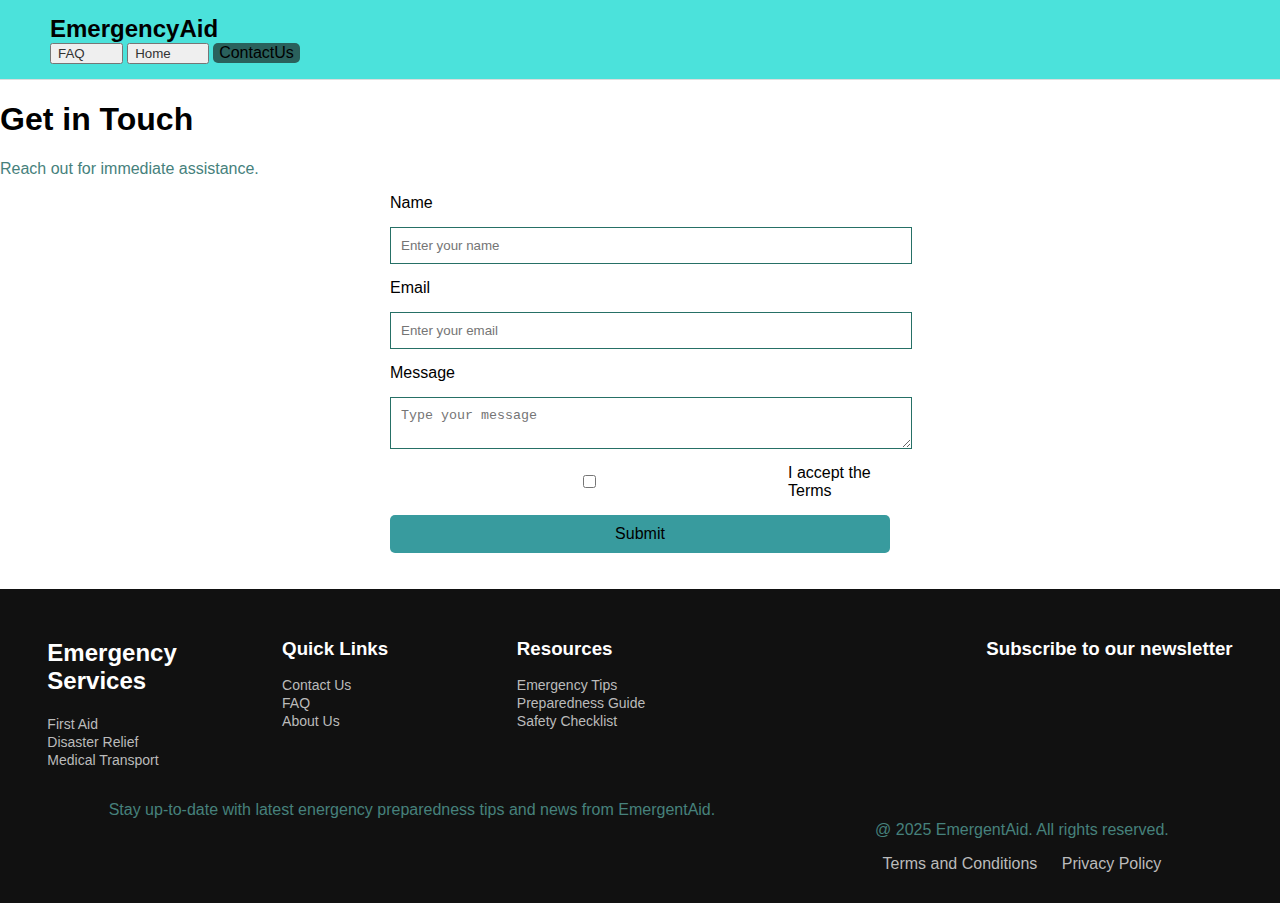
<file: contact.html>
<!DOCTYPE html>
<html lang="en">
<head>
    <meta charset="UTF-8">
    <meta name="viewport" content="width=device-width, initial-scale=1.0">
    <title>EmergentAid - Contact Us</title>
    <link rel="stylesheet" href="contact.css">
</head>
<body>
    <!--Navigation -->
    <header>
       <div class="logo">EmergencyAid</div>
       <nav> 
        <button><a href="https://quiet-fudge-c7d67b.netlify.app/">FAQ</a></button>
      <button><a href="https://123project1.netlify.app/">Home</a></button>
      <button
        class="contact-btn">ContactUs</button>
        </nav>
        </header>
        <!--contact form section-->
        <section class="Contact-Container">
            <h1>Get in Touch</h1>
            <p>Reach out for immediate assistance.</p>
            <form id="contactForm">
            <label>Name</label>       
            <input type="text" id="name" placeholder="Enter your name"required>
            <label>Email</label>
            <input type="email" id="email" placeholder="Enter your email"required>
            <label>Message</label>
            <textarea id="message" placeholder="Type your message" required></textarea>
            <div class="checkbox-container">
                <input type="checkbox" id="terms" required>
                <label for="terms">I accept the Terms</label>
            </div>
            <button type="submit" class="submit-btn">Submit </button>
           </form>
        </form>
    </section>
    <br>
    <br>
    <!-- Footer -->
    <footer>
        <div class="footer-section">
            <h2>Emergency Services</h2>
            <ul>
                <li><a href="#">First Aid</a></li>
                <li><a href="#">Disaster Relief</a></li>
                <li><a href="#">Medical Transport</a></li>
            </ul>
            </div>
            <div class="footer-section">
                <h3>Quick Links</h3>
                <ul>
               <li><a href="#">Contact Us</a></li>
                <li><a href="#">FAQ</a></li>   
                <li><a href="#">About Us</a></lI>
                </ul>
                </div>
             <div class="footer-section">
                <h3>Resources</h3>
                <ul>
                    <li><a href="#">Emergency Tips</a></li>
                    <li><a href="#">Preparedness Guide</a></li>
                    <li><a href="#">Safety Checklist</a></li>
                </ul>
            </div>
            <div class="footer-section newsletter"></div>
           <h3>Subscribe to our newsletter</h3>
           <p>Stay up-to-date with latest energency preparedness tips and news from EmergentAid.</p>
         
        </div>
           <div class="footer-bottom">
           <p>@ 2025 EmergentAid. All rights reserved.</p>
            <a href="#">Terms and Conditions</a>
           <a href="#"> Privacy Policy</a>
           </div> 
           </footer>
     <script src="contact.js"></script>
    </body>
    </html>
    </section>
    </nav>
    </header>
  </body>
  </html>
</file>
<file: contact.css>
body {
    font-family:Arial, sans-serif;
    margin:0;
    padding:0;
    background-color:#ffffff;
}
 header {
    display:felx;
    justify-content: space-between;
    align-items: center;
    padding: 15px 50px;
    background: #4be2db;
    border-bottom:1px solid #ddd ;
 }
 .logo {
    font-size:24px;
    font-weight:bold;
    color: #000;
 }
  nav a {
    margin-right:30px;
    text-decoration: none;
    color:#333;
  }

.contact-btn{
    background-color: #2a615c;
    border: none;
    padding: 8pxx 15px;
    cursor:pointer;
    font-size: 16px;
    border-radius:5px;
}
.contact-container{
    text-align:center;
    padding: 50px;
}
h1 {
    font-size: 32px;
}
p{
    color: #46817c;
}
form {
    max-width: 500px;
    margin: auto;
    display:flex;
    flex-direction: column;
    gap: 15px;
}
input, textarea {
    width:100%;
    padding: 10px;
    border: 1px solid #267066;
}
.checkbox-container{
    display: flex;
    align-items: center;
}
.submit-btn {
background-color:#389b9e ;
border:none;
padding : 10px;
cursor: pointer;
font-size: 16px;
border-radius: 5px;
}
footer {
    background-color: #111;
    color: #fff;
    padding: 30px;
    display: flex;
    justify-content: space-around;
    flex-wrap: wrap;
}
.footer-section {
    width: 200px;
}
.footer-section h3{
    margin-bottom: 10px;
}
.footer-section ul{
    list-style: none;
    padding: 0;
}
.footer-section ul li a{
    text-decoration: none;
    color: #bbb;
    font-size: 14px ;
}
.newsletter input {
    padding: 8px;
    width:100%;
    margin-top: 5px;
    border:none;
    border-radius: 5px;
}
.subscribe-btn{
    background-color: rgb(0, 225, 255);
     border: none;
     padding: 10px;
     cursor:pointer;
     font-size: 14px;
     border-radius: 5px;
     margin-top: 5px ;
}
.footer-bottom {
    text-align: center;
    width: 250;
    margin-top: 20px;
}
.footer-bottom a{
    color: #bbb;
    text-decoration: none;
    margin: 0 10px;
}
</file>
